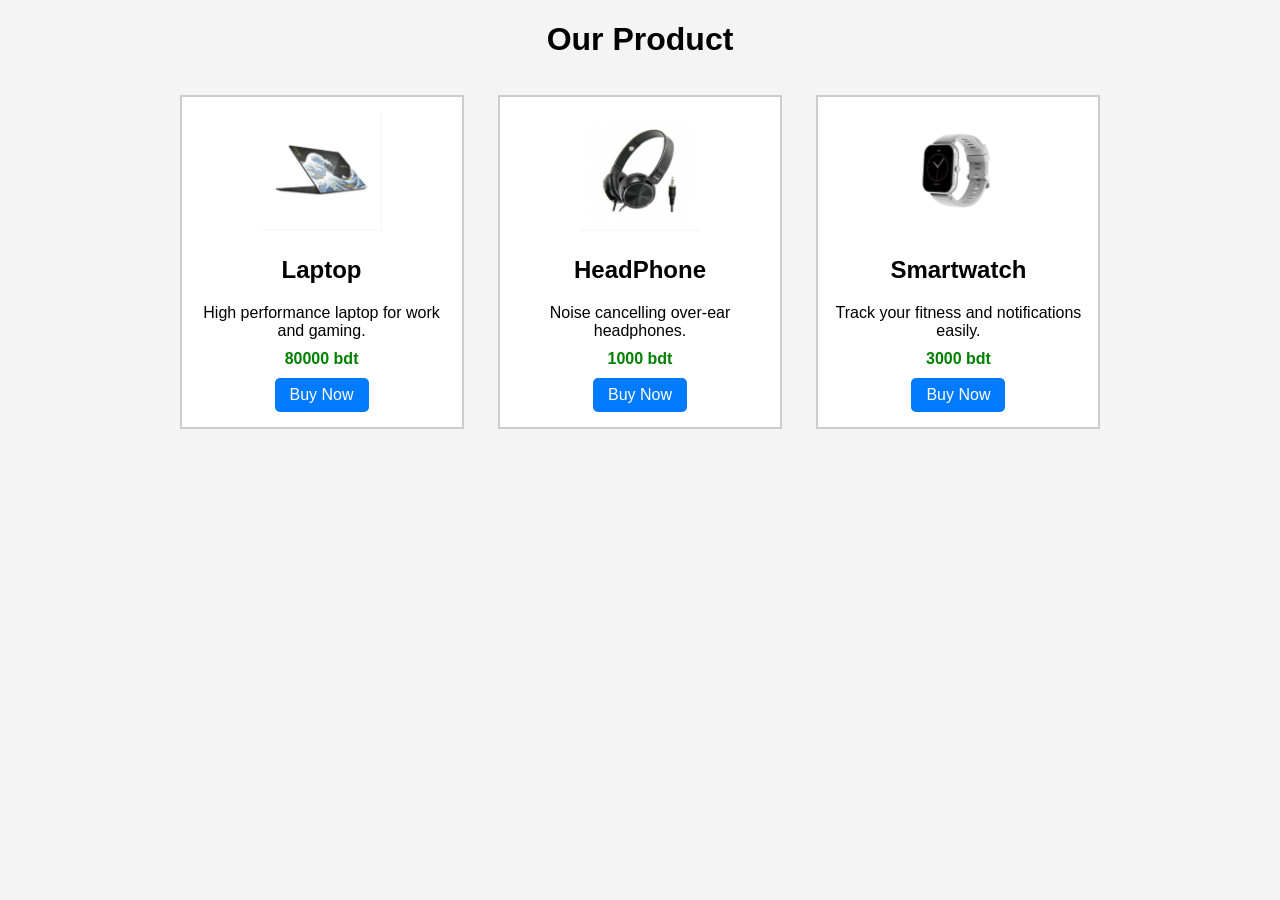
<file: lab 1/index.html>
<!DOCTYPE html>
<html lang="en">
<head>
    <title>Product Display Section</title>
    <link rel="stylesheet" href="style.css">
</head>
<body>
    <h1>Our Product </h1>

    <div class="product-box">
        <img src="Laptop.png" alt="Laptop">
        <h2>Laptop</h2>
        <p5>High performance laptop for work and gaming.</p5>
        <p class="price">80000 bdt</p>
        <a href="#" class="buy-link">Buy Now</a>
    </div>

    <div class="product-box">
        <img src="Headphone.png" alt="Headphone">
        <h2>HeadPhone</h2>
        <p5>Noise cancelling over-ear headphones.</p5>
        <p class="price">1000 bdt</p>
        <a href="#" class="buy-link">Buy Now</a>
    </div>

     <div class="product-box">
        <img src="smartwatch.png" alt="Smartwatch">
        <h2>Smartwatch</h2>
        <p5>Track your fitness and notifications easily.</p5>
        <p class="price">3000 bdt</p>
        <a href="#" class="buy-link">Buy Now</a>
    </div>

</body>
</html>
</file>
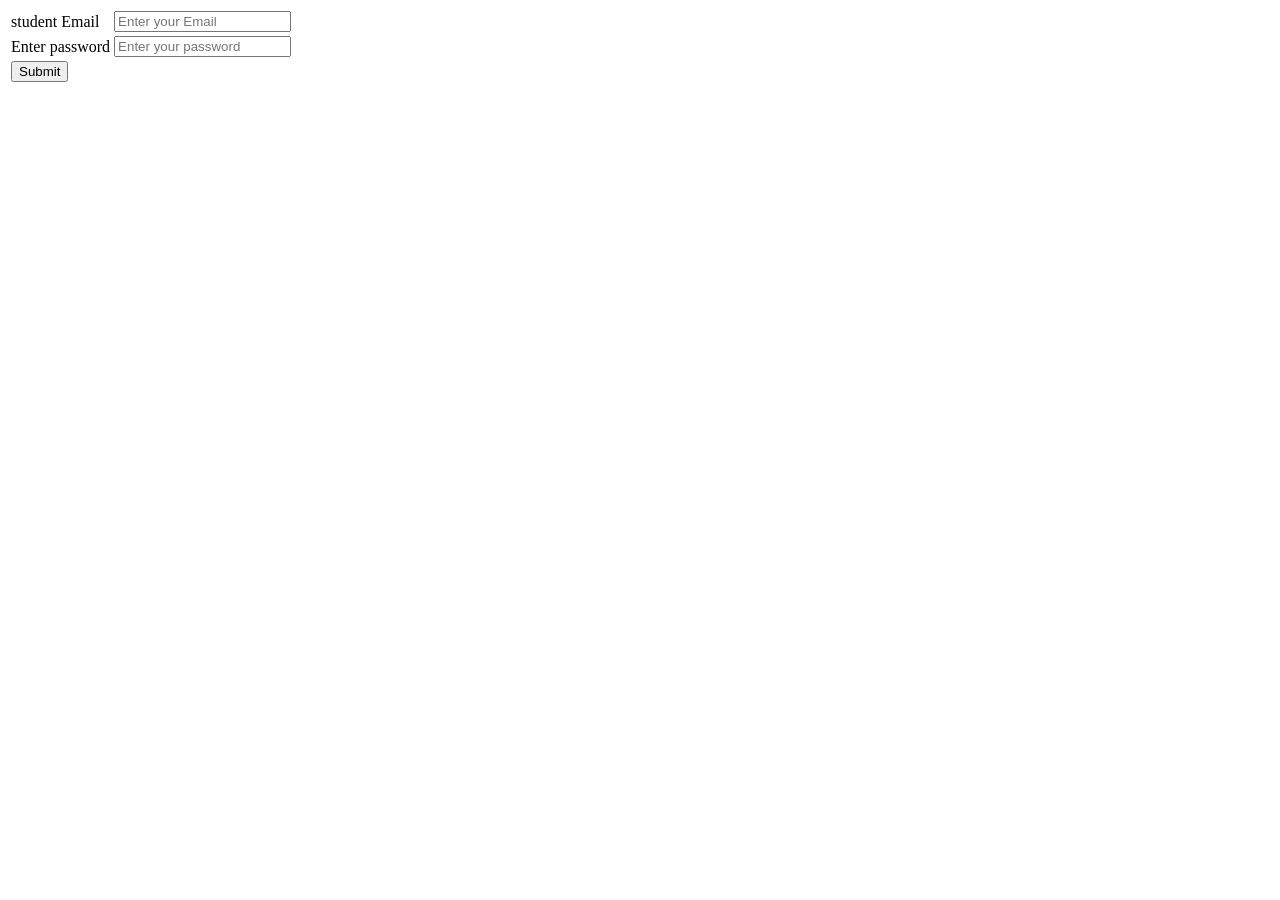
<file: lab 2/index.html>
<html>
    <head>
        <title>My First Web Page</title>

      
    </head>

      <body>
        <form>
            <table>
                <tr>
                    <td>student Email</td>
                    <td>
                    <input
                     type="text"
                     placeholder="Enter your Email"
                     id="Email"
                     name=""
                     onchange="return getEmail();"
                     />
                     </td>
                <tr>
                     <td>Enter password</td>
                     <td>
                        <input
                         type="password"
                         placeholder="Enter your password"
                         id="password"
                         name=""
                         
                         />
                     </td>
                </tr>

                <tr>
                    <td>
                        <button type="submit" onclick="return collectData();">
                            Submit
                        </button>
                    </td>
                </tr>
            </table>
        </form>

        </body>
</html>
</file>
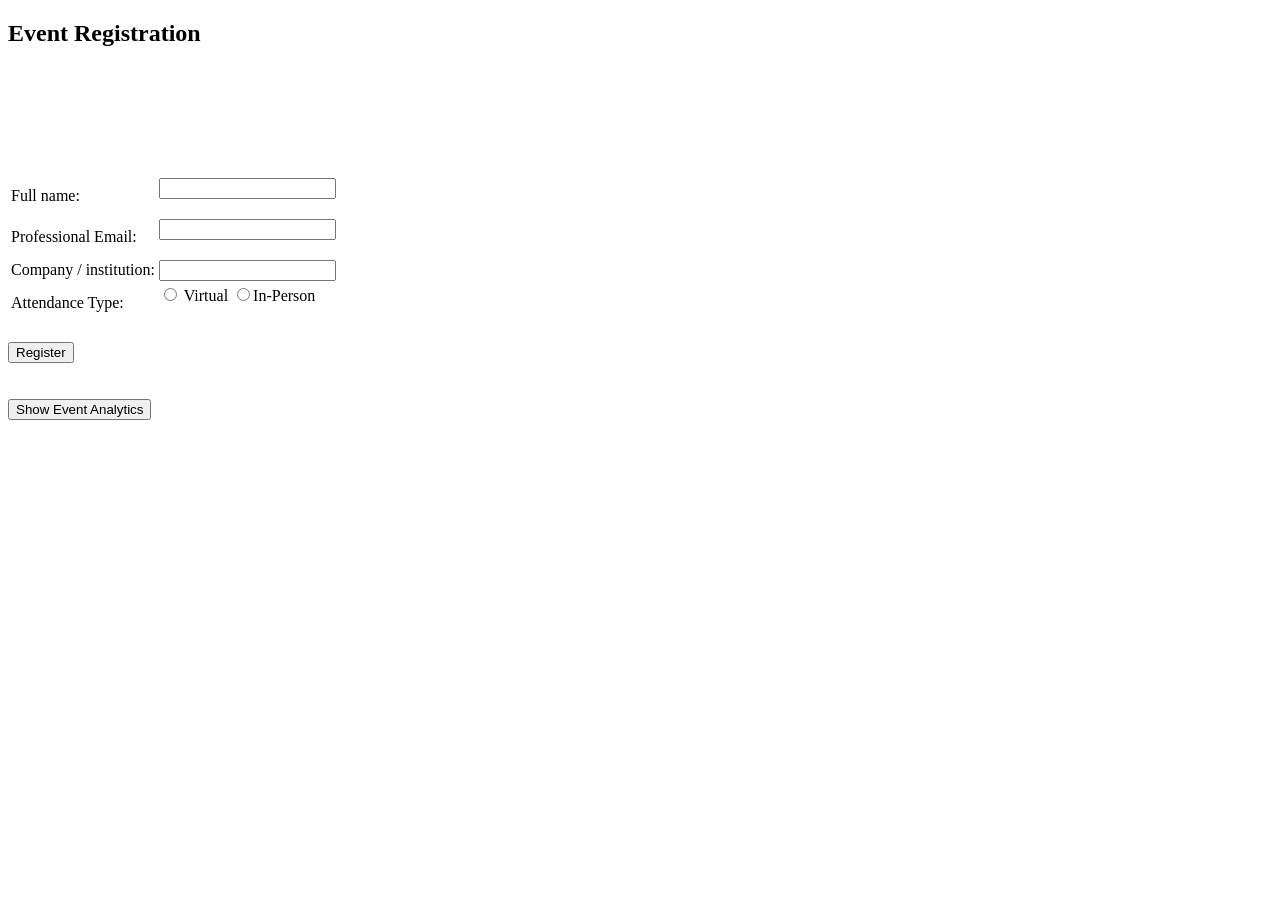
<file: lab 3/index.html>
<!DOCTYPE html>
<html>
<head>
<title>Global Tech Connect</title>
<script src="script.js"></script>
</head>

<body>

<h2>Event Registration</h2>

<form onsubmit="return registerUser()">

<table>
    <tr>   
    <td>Full name: </td>
    <td>
        <input type="text" id="name">
      <p id="nameError" style="color:red"></p> 
    </td>

    </tr>
    <br><br>
    <tr>
        <td>Professional Email: </td>
        <td>
            <input type="text" id="email">
            <p id="emailError" style="color: red;"></p>
        </td>
    </tr>
    <br><br>

    <tr>
        <td>Company / institution: </td>
        <td>
            <input type="text" id="company">
        </td>
    </tr>
<br><br>
    <tr>
        <td>Attendance Type: </td>
        <td>
            <input type="radio" name="type" value="Virtual"> Virtual
            <input type="radio" name="type" value="In-Person">In-Person 
            <p id="typeError" style="color:red"></p>

        </td>
    </tr>
   
</table>

<br>

<button type="submit">Register</button>

</form>

<br><br>

<button onclick="toggleAnalytics()" id="analyticsBtn">
Show Event Analytics
</button>

<div id="analyticsPanel" style="display:none">

<h3>Event Statistics</h3>

Total Registrants: <span id="total"></span><br>
Virtual: <span id="virtualCount"></span><br>
In-Person: <span id="personCount"></span>

</div>

</body>
</html>
</file>
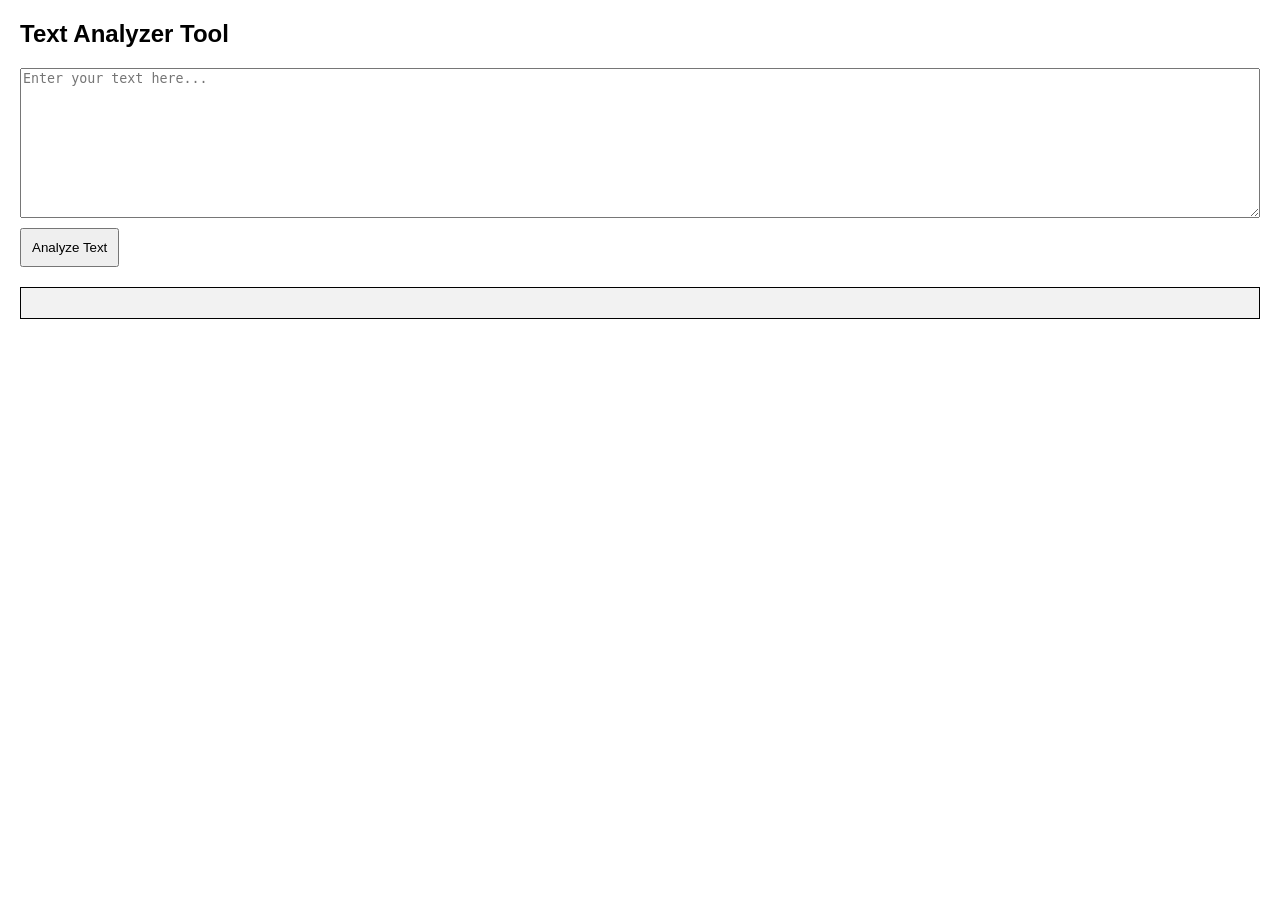
<file: lab 5/index.html>
<html>
    <head>
        <title>Text Analyzer</title>
        <link rel="stylesheet" href="style.css">


    </head>
    <body>
        <div class="container">
            <h2>Text Analyzer Tool</h2>
            <textarea id="textInput" placeholder="Enter your text here..."></textarea>
            <button onclick="analyzeText()">Analyze Text</button>
            <div id="result"></div>
        </div>

        <script src="script.js"></script>


    </body>
</html>
</file>
<file: lab 1/style.css>
body {
    font-family: Arial, sans-serif;
    text-align: center;
    background-color: #f4f4f4;
}

.product-box {
    display: inline-block;
    width: 250px;
    background-color: #ffffff;
    border: 2px solid #ccc;
    padding: 15px;
    margin: 15px;
    text-align: center;
    vertical-align: top;
    
}

.product-box:hover {
    outline: 3px solid #007BFF;
    outline-offset: 5px;
}

.product-box img {
    width: 120px;
    height: 120px;
}

.price {
    color: green;
    font-weight: bold;
    margin: 10px 0;
}

.buy-link {
    text-decoration: none;
    color: white;
    background-color: #007BFF;
    padding: 8px 15px;
    display: inline-block;
    border-radius: 5px;
}

.buy-link:hover {
    background-color: #0056b3;
}
</file>
<file: lab 5/style.css>
body {
            font-family: Arial;
            margin: 20px;
        }
        textarea {
            width: 100%;
            height: 150px;
        }
        button {
            margin-top: 10px;
            padding: 10px;
        }
        #result {
            margin-top: 20px;
            padding: 15px;
            border: 1px solid black;
            background-color: #f2f2f2;
        }
</file>
